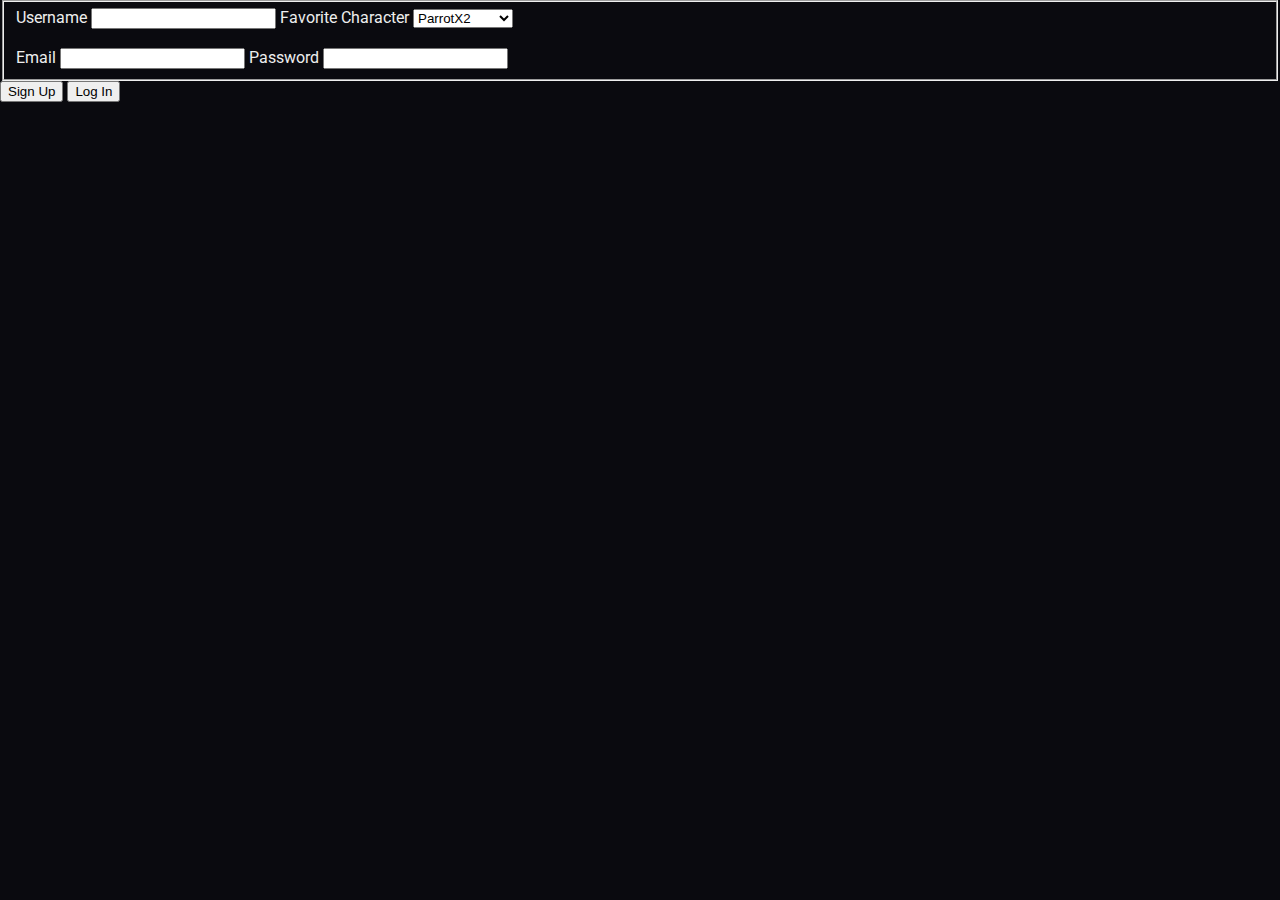
<file: profile.html>
<!doctype html>
<html lang="en">

<head>
  <meta charset="utf-8">
  <meta name="viewport" content="width=device-width,initial-scale=1">
  <title>Unstable Universe — Characters</title>
  <link rel="stylesheet" href="style.css">
  <link
    href="https://fonts.googleapis.com/css2?family=Orbitron:wght@400;700&family=Roboto:wght@300;400;700&display=swap"
    rel="stylesheet">
    <link rel="icon" type="image/png" href="https://chat.google.com/u/0/api/get_attachment_url?url_type=FIFE_URL&content_type=image%2Fpng&attachment_token=AOo0EEXnsdMUXzhfNUcNp69OZUZowlqEGc%2F%2Fj5mYhfP1tA2PsdjfzG%2B%2FqrQ7u6wxoD4AFgbz0Z6W%2FrZYDp609R3h9qMFbRsRQVD34YEQFnu35KfxyVIyaQCpN5mx3wib24pREa%2BgUaoKLZPVqc4qrxEgE%2Bt5c95bF0OlIt7J1Kq9nmcWTZ7YsTZIJSygfzxFclkyOxXo2GnoiwBqX4lZa%2BmRcXvybnLiJU%2FoJcOnID%2FX7CKZA3953xbw18j0C8pn%2FfG5BoE5aJiBGWOtOywKAOA9JJSbbYeJTrFl3m6mfUXGL8%2FvmzJSMzcjXXcwDNU3CCfSmnT88ST6t9RErmlnhxwdsFxjGEgg7iPlHGaE5%2F1w%2B2nPYxblsNTL%2Fkb%2BtbqiOFzpUeLmC2bydx2AbUBP2Ow2%2F8Sf6IxcQ35tmZz7C5KsJZ%2FqhqkEX0P7m61KvnVWWkfeE4Lw2ScdvjJGoSC8UnuVcTQjqzFAN0w7grEXLC0NHa0mHqLJ%2FpMpntMhezJa9ssTIDdmfztqnY8cQMJQI9EhdoxP%2Bv5NbcOO5h1y5nRq8M6HRFeGNRR1sehVI7klJuN%2B%2BCZeCtcDMGPJ9%2B8%3D&allow_caching=true&auditContext=forDisplay">

</head>

<body>
    
    <form>
    <fieldset>
        <label for = "username">Username</label>
            <input type = "text" id = "username" name = "username" required>
        <label for = "character">Favorite Character</label>
            <select id = "character" name = "picking" required>
                <option value = "parrot">ParrotX2 </option>
                <option value = "spoke">SpokeIsHere</option>
                <option value = "wemmbu">Wemmbu</option>
                <option value = "flame">FlameFrags</option>
            </select> <br><br>
        <label for = "email">Email</label>
            <input type = "email" id = "email" name = "email">
        <label for = "password">Password</label>
            <input type = "text" id = "password" name = "password">
    </fieldset>

    <button>Sign Up</button>
    <button>Log In</button>
    </form>

</body>
</file>
<file: style.css>
:root {
  --bg: #0a0a0f;
  --accent: #ff4444;
  --muted: #888;
  --text: #eee;
  --gradient: linear-gradient(135deg, #ff3c3c, #8000ff);
}

body {
  margin: 0;
  font-family: 'Roboto', sans-serif;
  background: var(--bg);
  color: var(--text);
  overflow-x: hidden;
}

header {
  position: sticky;
  top: 0;
  background: rgba(10, 10, 15, 0.7);
  backdrop-filter: blur(8px);
  z-index: 10;
  padding: 1rem 3rem;
  border-bottom: 1px solid rgba(255, 255, 255, 0.1);
}

.top-row {
  display: flex;
  justify-content: space-between;
  align-items: center;
}

.logo {
  display: flex;
  align-items: center;
  gap: 1rem;
}

.mark {
  background: var(--gradient);
  -webkit-background-clip: text;
  color: transparent;
  font-family: 'Orbitron', sans-serif;
  font-weight: 700;
  font-size: 2rem;
}

.title {
  font-family: 'Orbitron', sans-serif;
  font-size: 1.2rem;
}

.subtitle {
  color: var(--muted);
  font-size: 0.8rem;
}

nav ul {
  list-style: none;
  display: flex;
  gap: 1.5rem;
  padding: 0;
}

.nav-link {
  text-decoration: none;
  color: var(--text);
  position: relative;
  transition: color 0.3s;
}

.nav-link::after {
  content: "";
  position: absolute;
  bottom: -5px;
  left: 0;
  width: 0%;
  height: 2px;
  background: var(--accent);
  transition: width 0.3s;
  text-decoration: none;
}

.nav-link:hover::after {
  width: 100%;
}

.hero {
  display: flex;
  justify-content: space-between;
  align-items: center;
  min-height: 80vh;
  padding: 4rem 6rem;
  gap: 3rem;
}

.hero h1 {
  font-size: 3rem;
  line-height: 1.2;
}

.glow {
  background: var(--gradient);
  -webkit-background-clip: text;
  color: transparent;
  text-shadow: 0 0 15px rgba(255, 68, 68, 0.5);
}

.btn {
  border: none;
  padding: 0.8rem 1.5rem;
  margin: 0.5rem;
  font-weight: 700;
  border-radius: 5px;
  cursor: pointer;
  transition: all 0.3s;
}

.btn.primary {
  background: var(--gradient);
  color: #fff;
}

.btn:hover {
  transform: scale(1.05);
  filter: brightness(1.2);
}

.hero-card {
  background: rgba(255, 255, 255, 0.05);
  border: 1px solid rgba(255, 255, 255, 0.1);
  padding: 2rem;
  border-radius: 10px;
  width: 300px;
  animation: float 4s ease-in-out infinite;
}

@keyframes float {

  0%,
  100% {
    transform: translateY(0);
  }

  50% {
    transform: translateY(-10px);
  }
}

.slide {
  display: none;
  font-weight: bold;
  animation: fadeIn 1s ease-in;
}

.slide.active {
  display: block;
}

@keyframes fadeIn {
  from {
    opacity: 0;
  }

  to {
    opacity: 1;
  }
}

footer {
  text-align: center;
  padding: 2rem;
  border-top: 1px solid rgba(255, 255, 255, 0.1);
}

.bg-animation {
  position: fixed;
  top: 0;
  left: 0;
  width: 100%;
  height: 100%;
  background: radial-gradient(circle at 20% 20%, #ff3c3c11, transparent 50%),
    radial-gradient(circle at 80% 80%, #8000ff11, transparent 50%);
  animation: pulseBG 10s infinite alternate;
  z-index: -1;
}

@keyframes pulseBG {
  0% {
    transform: scale(1);
  }

  100% {
    transform: scale(1.2);
  }
}

.fade-in {
  animation: fadeIn 2s ease;
}

.slide-up {
  animation: slideUp 1s ease;
}

@keyframes slideUp {
  from {
    opacity: 0;
    transform: translateY(30px);
  }

  to {
    opacity: 1;
    transform: translateY(0);
  }
}

.pulse {
  animation: pulseEffect 2s infinite;
}

@keyframes pulseEffect {

  0%,
  100% {
    transform: scale(1);
  }

  50% {
    transform: scale(1.2);
  }
}

.page-title {
  font-family: 'Orbitron', sans-serif;
  text-align: center;
  font-size: 2rem;
  margin: 3rem 0 2rem;
  color: #fff;
  background: var(--gradient);
  -webkit-background-clip: text;
  color: transparent;
  text-shadow: 0 0 20px rgba(255, 68, 68, 0.4);
}

.grid-4 {
  display: grid;
  grid-template-columns: repeat(auto-fit, minmax(250px, 1fr));
  gap: 2rem;
  padding: 2rem 5%;
}

.card.character {
  background: rgba(255, 255, 255, 0.05);
  border: 1px solid rgba(255, 255, 255, 0.1);
  border-radius: 10px;
  padding: 1.5rem;
  text-align: center;
  transition: all 0.4s ease;
  position: relative;
  overflow: hidden;
}

.card.character img {
  width: 100%;
  height: 250px;
  object-fit: contain;
  border-radius: 8px;
  transition: transform 0.5s ease;
}

.card.character h3 {
  margin-top: 1rem;
  font-family: 'Orbitron', sans-serif;
}

.card.character .role {
  color: var(--accent);
  font-weight: bold;
  margin-bottom: 1rem;
}

.card.character .details {
  /*opacity: 0;
  max-height: 0;
  overflow: hidden;
  transition: all 0.5s ease;
  color: var(--muted);*/

  height: 200px;
  /* or use max-height: 200px; */
  overflow-y: scroll;
  /* Adds vertical scrollbar only when needed */
  padding: 10px;
  /* Optional: adds space inside the div */
}

.card.character .details::-webkit-scrollbar {
  width: 10px;
}

.card.character .details::-webkit-scrollbar-thumb {
  background: #888;
  border-radius: 10px;
}

.card.character .details::-webkit-scrollbar-track {
  background: #000000;
}

.card.character:hover {
  transform: translateY(-10px) scale(1.03);
  box-shadow: 0 0 25px rgba(255, 68, 68, 0.2);
  border-color: rgba(255, 68, 68, 0.4);
}

.card.character:hover img {
  transform: scale(1.1);
  filter: brightness(1.2);
}

.card.character:hover .details {
  opacity: 1;
  max-height: 200px;
  margin-top: 1rem;
}

.fade-up {
  opacity: 0;
  transform: translateY(30px);
  animation: fadeUp 1s forwards;
}

.fade-up:nth-child(1) {
  animation-delay: 0.2s;
}

.fade-up:nth-child(2) {
  animation-delay: 0.4s;
}

.fade-up:nth-child(3) {
  animation-delay: 0.6s;
}

.fade-up:nth-child(4) {
  animation-delay: 0.8s;
}

@keyframes fadeUp {
  to {
    opacity: 1;
    transform: translateY(0);
  }
}

.creators-grid {
  display: grid;
  grid-template-columns: repeat(auto-fit, minmax(260px, 1fr));
  gap: 2rem;
  padding: 3rem 5%;
}

.creator-card {
  background: rgba(255, 255, 255, 0.05);
  border: 1px solid rgba(255, 255, 255, 0.1);
  border-radius: 12px;
  padding: 2rem;
  text-align: center;
  transition: all 0.4s ease;
  position: relative;
  overflow: hidden;
  color: var(--text);
}

.creator-card::before {
  content: "";
  position: absolute;
  top: -50%;
  left: -50%;
  width: 200%;
  height: 200%;
  background: conic-gradient(from 0deg, var(--accent), transparent, var(--accent));
  animation: rotateGlow 6s linear infinite;
  opacity: 0;
  transition: opacity 0.5s ease;
  z-index: 0;
}

.creator-card:hover::before {
  opacity: 0.3;
}

@keyframes rotateGlow {
  0% {
    transform: rotate(0deg);
  }

  100% {
    transform: rotate(360deg);
  }
}

.creator-card h3 {
  font-family: 'Orbitron', sans-serif;
  font-size: 1.4rem;
  margin-bottom: 1rem;
  z-index: 1;
  position: relative;
}

.creator-card p {
  color: var(--muted);
  margin-bottom: 1.5rem;
  z-index: 1;
  position: relative;
}

.creator-card .btn {
  z-index: 1;
  position: relative;
  background: var(--gradient);
  color: #fff;
  border: none;
  padding: 0.7rem 1.3rem;
  border-radius: 6px;
  cursor: pointer;
  font-weight: 700;
  transition: transform 0.3s, box-shadow 0.3s;
  box-shadow: 0 0 10px rgba(255, 68, 68, 0.4);
}

.creator-card .btn:hover {
  transform: translateY(-3px) scale(1.05);
  box-shadow: 0 0 20px rgba(255, 68, 68, 0.7);
}

/* fade-up animation reused */
.fade-up {
  opacity: 0;
  transform: translateY(30px);
  animation: fadeUp 1s forwards;
}

.fade-up:nth-child(1) {
  animation-delay: 0.2s;
}

.fade-up:nth-child(2) {
  animation-delay: 0.4s;
}

.fade-up:nth-child(3) {
  animation-delay: 0.6s;
}

.fade-up:nth-child(4) {
  animation-delay: 0.8s;
}

@keyframes fadeUp {
  to {
    opacity: 1;
    transform: translateY(0);
  }
}

.pulse-active {
  box-shadow: 0 0 25px rgba(255, 68, 68, 0.3);
}

.episodes-grid {
  display: grid;
  grid-template-columns: repeat(auto-fit, minmax(300px, 1fr));
  gap: 2.5rem;
  padding: 3rem 5%;
}

.ep-card {
  background: rgba(255, 255, 255, 0.05);
  border: 1px solid rgba(255, 255, 255, 0.1);
  border-radius: 10px;
  overflow: hidden;
  transition: all 0.4s ease;
  cursor: pointer;
  position: relative;
}

.ep-card:hover {
  transform: translateY(-10px);
  box-shadow: 0 0 25px rgba(255, 68, 68, 0.25);
  border-color: rgba(255, 68, 68, 0.3);
}

.ep-thumb {
  background: var(--gradient);
  color: #fff;
  font-family: 'Orbitron', sans-serif;
  font-weight: 700;
  font-size: 1.2rem;
  text-align: center;
  padding: 2.5rem 0;
  transition: background 0.5s ease;
}

.ep-card:hover .ep-thumb {
  background: linear-gradient(135deg, #8000ff, #ff3c3c);
}

.ep-body {
  padding: 1.5rem;
}

.ep-body h3 {
  font-family: 'Orbitron', sans-serif;
  margin-top: 0;
}

.ep-body p {
  color: var(--muted);
  margin-bottom: 1rem;
}

.ep-full {
  display: none;
  color: #bbb;
  transition: opacity 0.3s;
}

.more {
  color: var(--accent);
  cursor: pointer;
  font-weight: 700;
  transition: color 0.3s;
}

.more:hover {
  color: #fff;
}

/* expandddd */
.ep-card.active .ep-full {
  display: block;
}

.ep-card.active {
  border-color: var(--accent);
  box-shadow: 0 0 30px rgba(255, 68, 68, 0.4);
}

/*reuse fade up animation*/
.fade-up {
  opacity: 0;
  transform: translateY(30px);
  animation: fadeUp 1s forwards;
}

.fade-up:nth-child(1) {
  animation-delay: 0.2s;
}

.fade-up:nth-child(2) {
  animation-delay: 0.4s;
}

.fade-up:nth-child(3) {
  animation-delay: 0.6s;
}

@keyframes fadeUp {
  to {
    opacity: 1;
    transform: translateY(0);
  }
}

.quiz {
  display: flex;
  flex-direction: column;
  align-items: center;
  padding: 3rem 5%;
  gap: 2rem;
}

.quiz-card {
  background: rgba(12, 12, 12, 0.05);
  border: 1px solid rgba(255, 255, 255, 0.1);
  border-radius: 12px;
  padding: 2rem;
  text-align: center;
  width: 100%;
  max-width: 450px;
  transition: all 0.3s ease;
  box-shadow: 0 0 20px rgba(255, 68, 68, 0.15);
  opacity: 1;
}

.quiz-card:hover {
  transform: translateY(-8px);
  box-shadow: 0 0 30px rgba(255, 68, 68, 0.25);
}

.quiz-question {
  margin-top: 1.2rem;
  text-align: left;
}

.quiz-question label {
  display: block;
  font-weight: 600;
  margin-bottom: 0.5rem;
}

.input-select {
  width: 100%;
  padding: 0.6rem;
  border: 1px solid rgba(255, 255, 255, 0.15);
  background: rgba(255, 255, 255, 0.05);
  color: #eee;
  border-radius: 6px;
  font-size: 1rem;
  outline: none;
  transition: border 0.3s ease;
}

.input-select option {
  color: #eee;
  background: rgba(0, 0, 0, 0.8);
}

.input-select:hover,
.input-select:focus {
  border-color: var(--accent);
  box-shadow: 0 0 10px rgba(255, 68, 68, 0.3);
}

.result {
  text-align: center;
  color: #fff;
}

.character-result {
  margin-top: 1rem;
  padding: 2rem;
  border-radius: 10px;
  background: rgba(255, 255, 255, 0.08);
  border: 1px solid rgba(255, 255, 255, 0.1);
  box-shadow: 0 0 20px rgba(255, 68, 68, 0.2);
  display: none;
  animation: fadeIn 1s ease;
}

.character-result.show {
  display: block;
}

.character-result h4 {
  font-family: 'Orbitron', sans-serif;
  font-size: 1.5rem;
  margin-bottom: 0.5rem;
}

.character-result p {
  color: var(--muted);
}

.character-result img {
  width: 120px;
  height: 120px;
  border-radius: 50%;
  object-fit: contain;
  margin-bottom: 1rem;
  border: 2px solid var(--accent);
  box-shadow: 0 0 20px rgba(255, 68, 68, 0.4);
}

.fit-image {
  object-fit: contain;
}

.arrow {
  width: 40px !important;
  height: 40px !important;
}

.margin-auto {
  margin: auto !important;
}

#overlay {
  position: fixed;
  top: 0;
  left: 0;
  width: 100vw;
  height: 100vh;
  background-color: rgba(0, 0, 0, 0.5);
  z-index: 1000;
  display: none;
  justify-content: center;
  align-items: center;
}

.overlay-content {
  background-color: rgba(0, 0, 0) !important;
  padding: 50px 75px !important;
  border-radius: 12px;
  text-align: center;
  box-shadow: 0 0 30px rgba(255, 68, 68);
  margin-left: 100px !important;
  margin-right: 100px !important;
  position: relative;
}

.character-info {
  padding-left: 50px !important;
  padding-right: 50px !important;

}

.character-view {
  display: flex !important;
  flex-direction: row !important;
  align-items: center !important;
  justify-content: center !important;
  min-width: 300px !important;
  max-width: 300px !important;
}

.close-btn {
  position: absolute;
  top: 10px;
  right: 15px;
  font-size: 25px;
  font-weight: bold;
  cursor: pointer;
}

.i {
  font-size: 10px !important;
}

.creator-pics {
  width: 100%;
}

.hero-card {
  width: 750px;
  height: auto;
  padding: 25px;
  border-radius: 40px;
  display: flex;
  flex-direction: column;
  align-items: center;
  gap: 15px;
}

.hero-card p.muted {
  font-size: 1.2rem;
  text-align: center;
  opacity: 0.85;
  margin: 0;
  width: 100%;
}

/*for bg*/
.bg-animation {
  position: fixed;
  top: 0;
  left: 0;
  width: 100vw;
  height: 100vh;
  background-image: url("https://wallpapercave.com/wp/wp4816757.jpg");
  background-size: cover;
  background-position: center;
  background-repeat: no-repeat;
  filter: brightness(0.55);
  z-index: -1;
}


/* home.css */

/* Hero Section */
.hero {
  display: flex;
  justify-content: space-between;
  align-items: center;
  min-height: 80vh;
  padding: 4rem 6rem;
  gap: 3rem;
  position: relative;
}

/* Hero Text Box */
.hero-text {
  background: rgba(10, 10, 15, 0.75);
  /* dark semi-transparent box */
  border: 2px solid rgba(255, 68, 68, 0.5);
  /* subtle accent border */
  border-radius: 20px;
  padding: 2.5rem;
  max-width: 600px;
  color: #eee;
  text-shadow: 0 0 8px rgba(0, 0, 0, 0.7);
}

/* Headline Glow */
.hero-text h1 {
  font-size: 3rem;
  margin-bottom: 1rem;
  line-height: 1.2;
  background: linear-gradient(135deg, #ff3c3c, #8000ff);
  -webkit-background-clip: text;
  color: transparent;
  text-shadow: 0 0 20px rgba(255, 68, 68, 0.4);
}

/* Paragraph Styling */
.hero-text p {
  font-size: 1.1rem;
  margin: 0.5rem 0;
  color: #ddd;
  line-height: 1.5;
}

/* CTA Buttons */
.hero-text .cta {
  margin-top: 1.5rem;
  display: flex;
  gap: 1rem;
  flex-wrap: wrap;
}

.hero-text .btn {
  font-weight: 700;
  padding: 0.8rem 1.5rem;
  border-radius: 8px;
  border: none;
  cursor: pointer;
  transition: all 0.3s ease;
}

.hero-text .btn.primary {
  background: linear-gradient(135deg, #ff3c3c, #8000ff);
  color: #fff;
  box-shadow: 0 0 15px rgba(255, 68, 68, 0.5);
}

.hero-text .btn:hover {
  transform: scale(1.05);
  filter: brightness(1.2);
}

/* Floating Hero Card */
.hero-card.floating-card {
  background: rgba(0, 0, 0, 0.5);
  border-radius: 20px;
  padding: 1.5rem;
  text-align: center;
  box-shadow: 0 0 25px rgba(255, 68, 68, 0.3);
  transition: all 0.3s ease;
}

.hero-card.floating-card:hover {
  transform: translateY(-8px) scale(1.02);
  box-shadow: 0 0 35px rgba(255, 68, 68, 0.5);
}

.hero-card.floating-card .muted {
  font-size: 1rem;
  color: #bbb;
  margin-top: 1rem;
  text-shadow: 0 0 5px rgba(0, 0, 0, 0.6);
}

/* Slideshow Images inside Hero Card */
.hero-card .slideshow img {
  width: 100%;
  border-radius: 12px;
  object-fit: cover;
}

/* Responsive */
@media (max-width: 900px) {
  .hero {
    flex-direction: column;
    gap: 2rem;
    padding: 2rem;
  }

  .hero-text {
    max-width: 90%;
    padding: 2rem;
  }

  .hero-card.floating-card {
    max-width: 90%;
  }
}

/* forda titles */
.page-title {
  display: block;
  max-width: 800px;
  margin: 5rem auto;
  padding: 1.2rem 2.5rem;
  background-color: rgba(0, 0, 0, 0.8);
  /* darker translucent bg */
  border-radius: 12px;
  box-shadow: 0 0 25px rgba(255, 68, 68, 0.4);
  text-align: center;
  line-height: 1.4;
  color: #fff;
  opacity: 1;
}

/* subtext */
.page-title p {
  margin-top: 0.5rem;
  font-size: 1rem;
  font-weight: 500;
  color: #ffe0e0;
  text-align: center;
  opacity: 0.95;
}

/* for char cards */
.card.character {
  background-color: rgba(0, 0, 0, 0.8);
  /* dark translucent bg */
  border: 1px solid rgba(255, 68, 68, 0.2);
  /* glowy-ish red border */
  padding: 1.5rem;
  border-radius: 12px;
  text-align: center;
  transition: all 0.4s ease;
  position: relative;
  overflow: hidden;
  color: #fff;
  box-shadow: 0 0 15px rgba(255, 68, 68, 0.2);
}

/* makeee brighterrr */
.card.character:hover {
  transform: translateY(-8px) scale(1.02);
  box-shadow: 0 0 25px rgba(255, 68, 68, 0.35);
  border-color: rgba(255, 68, 68, 0.4);
}

/* navylinks links */
.nav-link {
  position: relative;
  text-decoration: none;
  color: var(--text);
  font-weight: 600;
  padding: 0.3rem 0;
  transition: color 0.3s, transform 0.3s, text-shadow 0.3s;
}

/* Neon glow underline */
.nav-link::after {
  content: "";
  position: absolute;
  bottom: -4px;
  left: 0;
  width: 0%;
  height: 2px;
  background: linear-gradient(90deg, #ff3c3c, #8000ff);
  border-radius: 2px;
  transition: width 0.4s ease-in-out;
}

/* Hover effect: underlineeeeeeeeeeeeeeeeeeeeeeeeeeeeeeeeeeeeeee + glow */
.nav-link:hover {
  color: #fff;
  text-shadow: 0 0 8px rgba(255, 68, 68, 0.7), 0 0 15px rgba(128, 0, 255, 0.5);
  transform: scale(1.05);
}

.nav-link:hover::after {
  width: 100%;
}

.ep-card {
  background: rgba(0, 0, 0, 0.6);
  /* dark background */
  border: 1px solid rgba(255, 255, 255, 0.1);
  border-radius: 10px;
  overflow: hidden;
  transition: all 0.3s ease;
  cursor: pointer;
  position: relative;
}

.ep-card:hover {
  transform: translateY(-5px);
  box-shadow: 0 0 25px rgba(255, 68, 68, 0.6);
  /* glowwwwwwwwwwwww */
  border-color: rgba(255, 68, 68, 0.4);
}

.ep-thumb {
  padding: 0;
  /* remove padding */
  background: none;
}

.ep-thumb img {
  width: 100%;
  aspect-ratio: 16 / 9;
  /* YouTube ratio */
  object-fit: cover;
  transition: transform 0.3s ease;
}

.ep-thumb img:hover {
  transform: scale(1.03);
}

/* space paragraphs */
.hero-text p {
  margin-bottom: 1.5rem;
  line-height: 1.6;
}

/* formatting the first box for login*/
.box1 {
  display: flex;
  width: 400px;
  padding: 20px;
}
</file>
